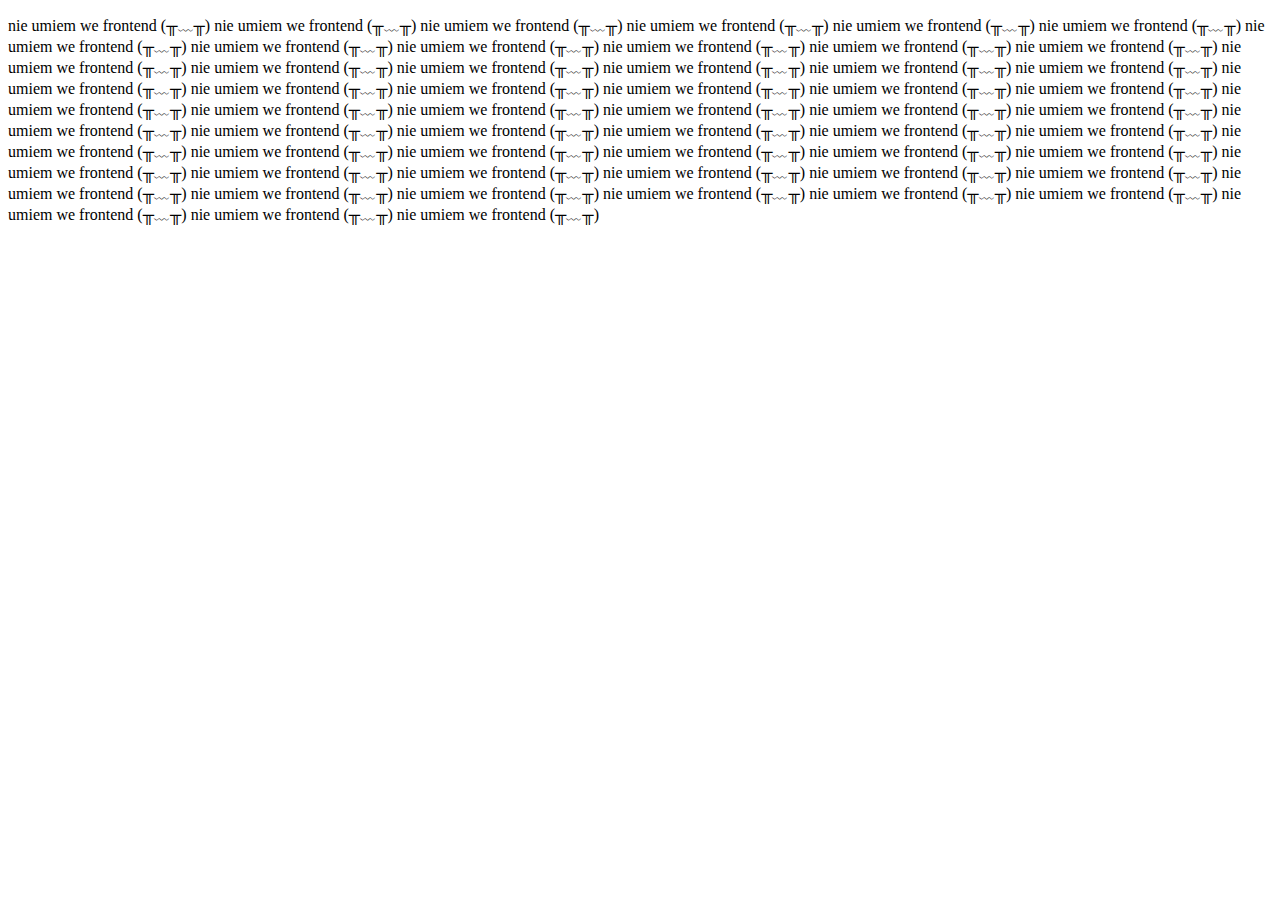
<file: contact.html>
<!DOCTYPE html>
<html lang="en">
<head>
    <meta charset="UTF-8">
    <title>Contact</title>
</head>
<body>
<p>nie umiem we frontend (╥﹏╥) nie umiem we frontend (╥﹏╥) nie umiem we frontend (╥﹏╥)
    nie umiem we frontend (╥﹏╥) nie umiem we frontend (╥﹏╥) nie umiem we frontend (╥﹏╥)
    nie umiem we frontend (╥﹏╥) nie umiem we frontend (╥﹏╥) nie umiem we frontend (╥﹏╥)
    nie umiem we frontend (╥﹏╥) nie umiem we frontend (╥﹏╥) nie umiem we frontend (╥﹏╥)
    nie umiem we frontend (╥﹏╥) nie umiem we frontend (╥﹏╥) nie umiem we frontend (╥﹏╥)
    nie umiem we frontend (╥﹏╥) nie umiem we frontend (╥﹏╥) nie umiem we frontend (╥﹏╥)
    nie umiem we frontend (╥﹏╥) nie umiem we frontend (╥﹏╥) nie umiem we frontend (╥﹏╥)
    nie umiem we frontend (╥﹏╥) nie umiem we frontend (╥﹏╥) nie umiem we frontend (╥﹏╥)
    nie umiem we frontend (╥﹏╥) nie umiem we frontend (╥﹏╥) nie umiem we frontend (╥﹏╥)
    nie umiem we frontend (╥﹏╥) nie umiem we frontend (╥﹏╥) nie umiem we frontend (╥﹏╥)
    nie umiem we frontend (╥﹏╥) nie umiem we frontend (╥﹏╥) nie umiem we frontend (╥﹏╥)
    nie umiem we frontend (╥﹏╥) nie umiem we frontend (╥﹏╥) nie umiem we frontend (╥﹏╥)
    nie umiem we frontend (╥﹏╥) nie umiem we frontend (╥﹏╥) nie umiem we frontend (╥﹏╥)
    nie umiem we frontend (╥﹏╥) nie umiem we frontend (╥﹏╥) nie umiem we frontend (╥﹏╥)
    nie umiem we frontend (╥﹏╥) nie umiem we frontend (╥﹏╥) nie umiem we frontend (╥﹏╥)
    nie umiem we frontend (╥﹏╥) nie umiem we frontend (╥﹏╥) nie umiem we frontend (╥﹏╥)
    nie umiem we frontend (╥﹏╥) nie umiem we frontend (╥﹏╥) nie umiem we frontend (╥﹏╥)
    nie umiem we frontend (╥﹏╥) nie umiem we frontend (╥﹏╥) nie umiem we frontend (╥﹏╥)
    nie umiem we frontend (╥﹏╥) nie umiem we frontend (╥﹏╥) nie umiem we frontend (╥﹏╥)
</p>
</body>
</html>
</file>
